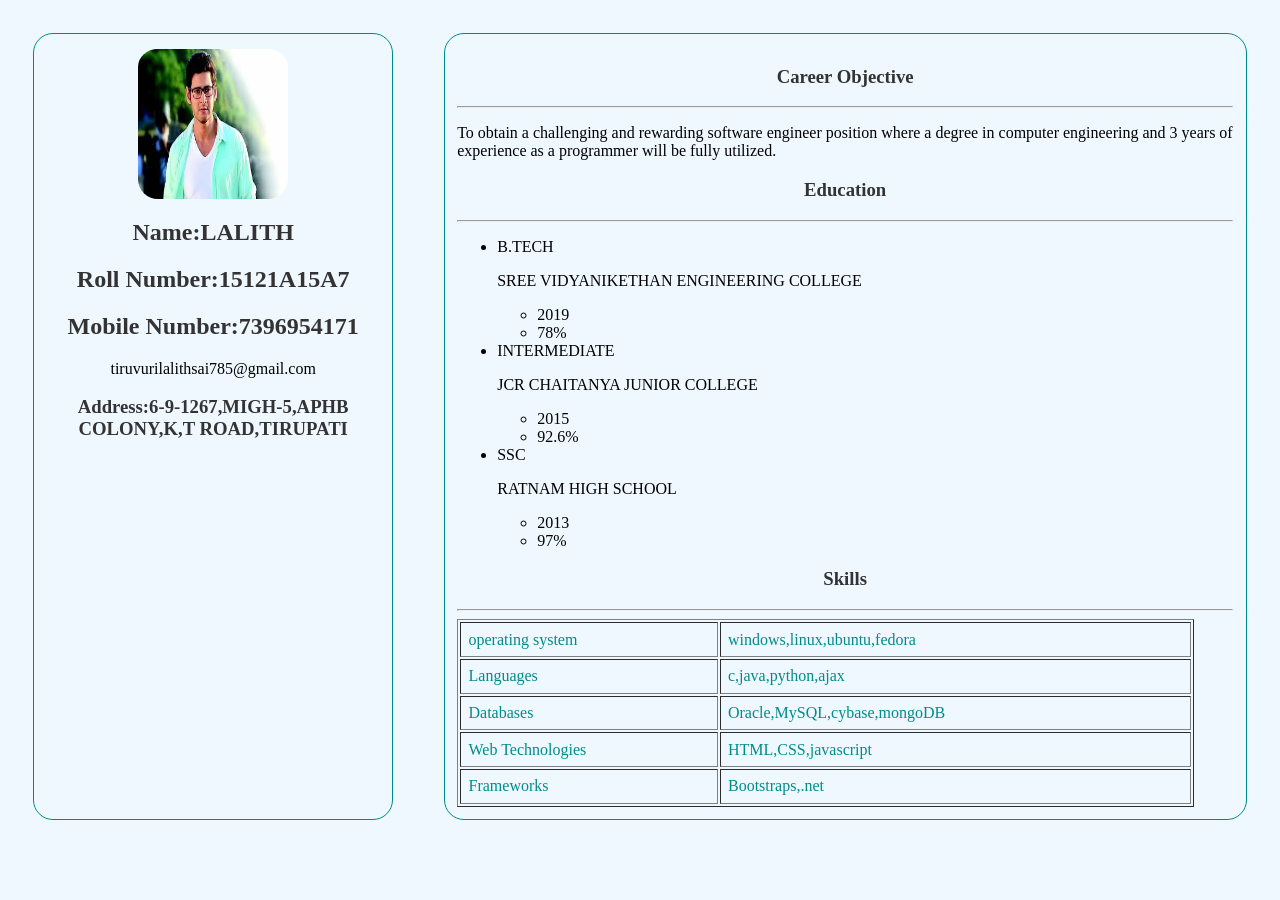
<file: index.html>
<!DOCTYPE html>
<html>
<head>
<title>resume</title>
<link rel="stylesheet" href="index.css">
<meta name="viewport" content="width=device-width,initial-scale=1.0">
</head>
<body>
  <div class="flex-parent">
    <div class="profile">
    <center>
      <img src="images.jpg" width=300 height=200>
      <h2 align=center>Name:LALITH</h2>
     <h2 align=center>Roll Number:15121A15A7</h2>
     <h2>Mobile Number:7396954171</h2>
    <a href="mailto:tiruvurilalithsai785@gmail.com" >tiruvurilalithsai785@gmail.com</a>
    <h3>Address:6-9-1267,MIGH-5,APHB COLONY,K,T ROAD,TIRUPATI</h3>
    </center>
    </div>
    <div class="content">
    </div>
  </div>
  <script type="text/javascript" src="main.js"></script>
</body>
</html>
</file>
<file: index.css>
body{
 background-color: #F0F8FF;
}
.flex-parent{
 display: flex;
 flex-direction: row;
 justify-content: center;
 border-radius: 20px;
}
.profile{
 width: 30%;
 height: auto;
 background: #F0F8FF;
 margin: 2%;
 padding: 1%;
 border: 1px solid #008B8B;
  border-radius: 20px;
 }
.content{
 width: 70%;
 height: auto;
 background: #F0F8FF;
 margin: 2%;
 padding: 1%;
 border: 1px solid #008B8B;
  border-radius: 20px;
}
img{
 padding-top: 2px;
 display: block;
 margin-left: auto;
 margin-right: auto;
 width: 150px;
 height: 150px;
 vertical-align: middle;
  border-radius: 20px;
}
h2,h3{
 color: #333;
 text-align: center;
}
a{
 text-decoration: none;
 color: #000;
 background-color: #F0F8FF;

}
a:hover{
 background-color: #F0F8FF;
 color: #72A2FF;
 }
 table {
   width:95%;

 }
 td{
   padding:1%;
    }
  tr{
    color: #008B8B;
    background: #F0F8FF;
    }
@media only screen and (min-width:0px) and (max-width:480px) {
 body{
   background-color: #F0F8FF;
 }
 .flex-parent{
   display: flex;
   flex-direction: column;
   justify-content: center;
    border-radius: 20px;
 }
 .profile{
   width: 100%;
   height: auto;
   background: #F0F8FF;
   margin: 1%;
   padding: 0%;
   border: 2px solid #008B8B;
    border-radius: 20px;
    }
 .content{
   width: 100%;
   height: auto;
   background: #F0F8FF;
   margin: 1%;
   padding: 0%;
   border: 2px solid #008B8B;
    border-radius: 20px;
    }
 a{
   text-decoration: none;
   color: #000;
   background-color: #F0F8FF;

 }
 a:hover{
   background-color: #F0F8FF;
   color: #008B8B;
    }
}
@media only screen and (min-width:480px) and (max-width:720px) {
 .flex-parent{
   display: flex;
   flex-direction: row;
   justify-content: center;
    border-radius: 20px;
 }
 body{
   background-color: #F0F8FF;
 }
 .profile{
   width: 100%;
   height: auto;
   background: #F0F8FF;
   margin: 1%;
   padding: 0%;
   border: 2px solid #008B8B;
    border-radius: 20px;
    }
 .content{
   width: 100%;
   height: auto;
   background: #F0F8FF;
   margin: 1%;
   padding: 0%;
   border: 2px solid #008B8B;
    border-radius: 20px;
    }
 a{
   text-decoration: none;
   color: #000;
   background-color: #F0F8FF;

 }
 a:hover{background-color: #F0F8FF;
 color: #008B8B;
  }
</file>
